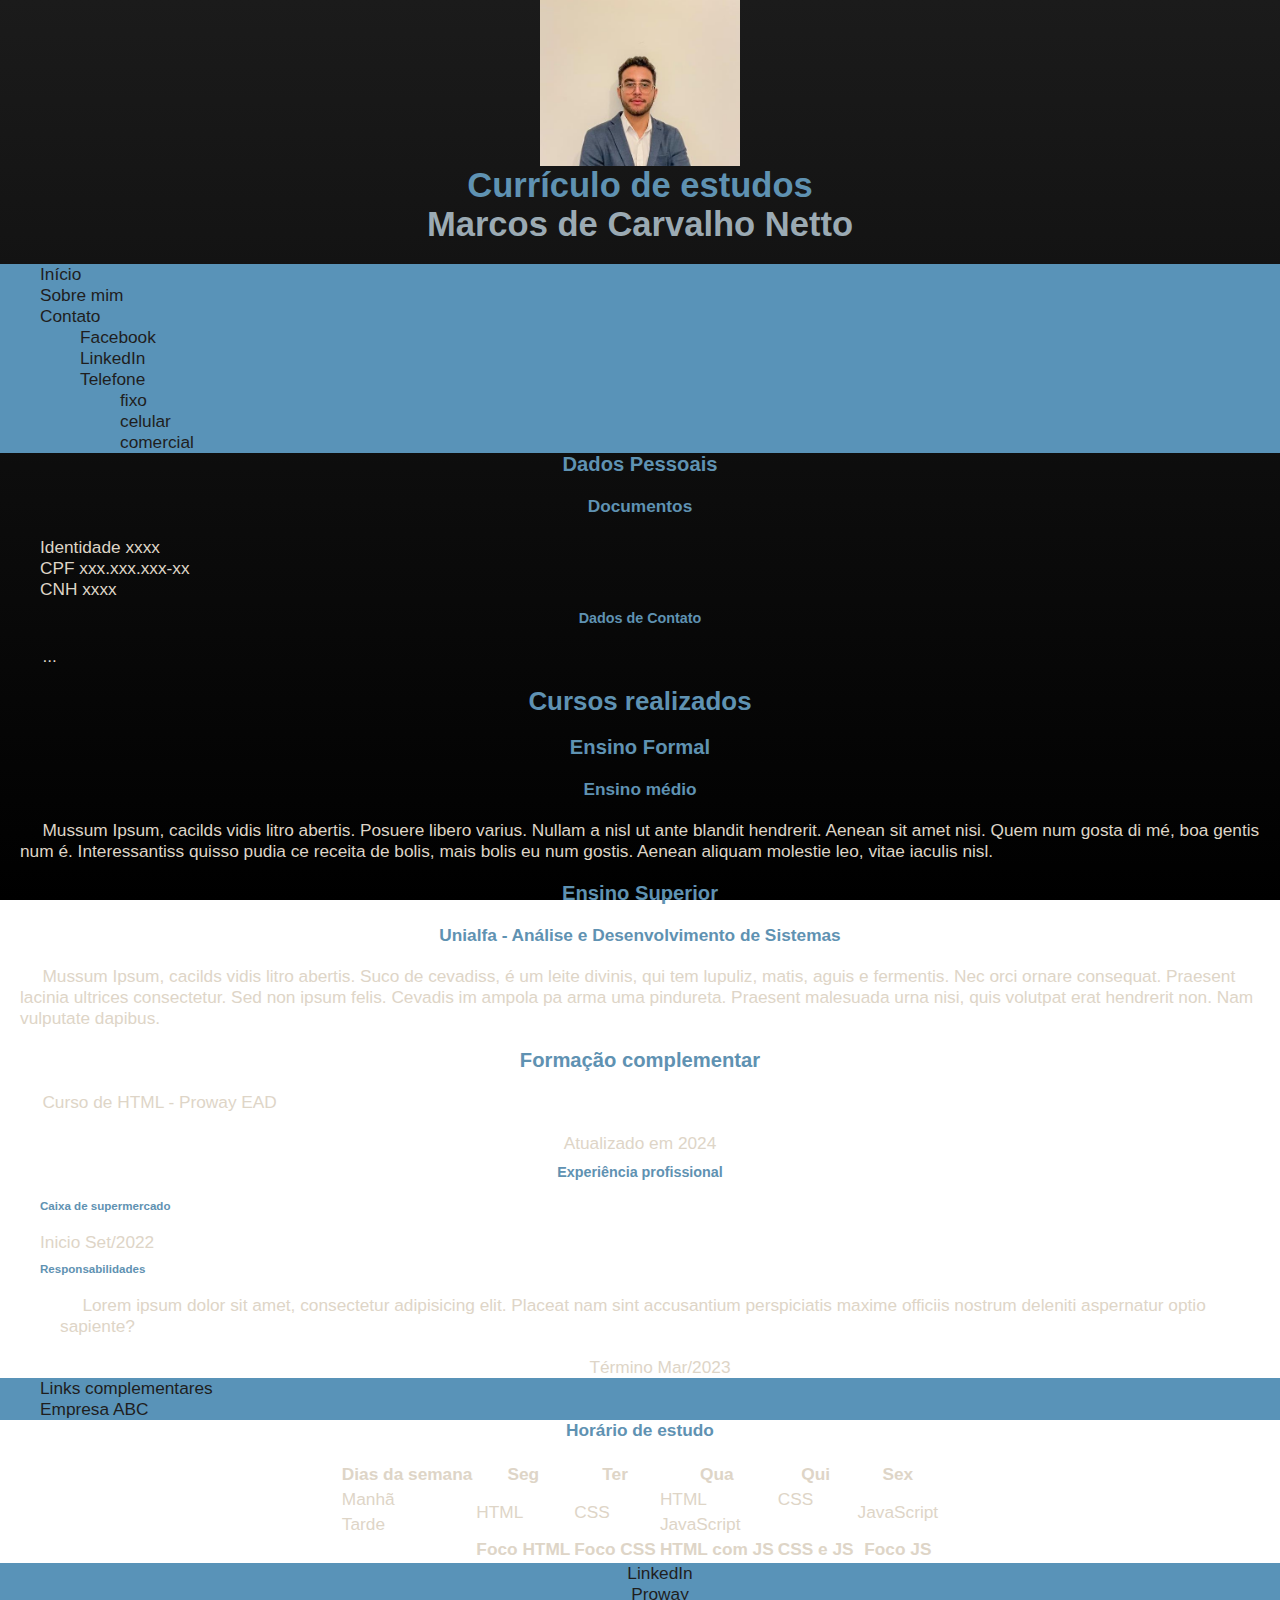
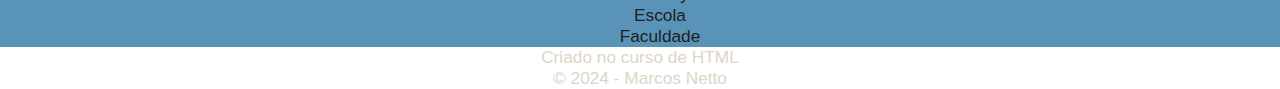
<file: index.html>
<!DOCTYPE html>
<html lang="pt-br">
<head>
    <meta charset="UTF-8">
    <meta name="viewport" content="width=device-width, initial-scale=1.0">
    <title>Currículo do Marcos</title>
    <link rel="stylesheet" href="Style/style.css">
</head>
<body>    
    <header id="inicio">
        <section>
            <picture>
                <source srcset="Images/mypicture.jpg" type="image/jpg">
                <img src="htttps://via.placeholder.com/200" alt="Foto de Marcos"
                width="200px">
            </picture>      
            <h1>
                Currículo de estudos <br>
                <span id="My-name">
                    Marcos de Carvalho Netto
                </span>
            </h1> 
        </section>
        <nav class="Barra-nav">    
            <ol>
                <li>
                    <a href="index.html">Início</a>
                </li>
                <li>
                    <a href="sobre.html ">Sobre mim</a>
                </li>
                <li>
                    <a href="contato.html">Contato</a>
                    <ul>
                        <li>
                            <a href="https://facebook.com">Facebook</a>
                        </li>
                        <li>
                            <a href="https://linkedin.com">LinkedIn</a>
                        </li>
                        <li>
                            Telefone
                            <ol>
                                <li>fixo</li>
                                <li>celular</li>
                                <li>comercial</li>
                            </ol>
                        </li>
                    </ul>
                </li>   
            </ol>
        </nav>
    </header>

    <section>
        <h3>
            Dados Pessoais
        </h3>
        <article>
            <h4>
                Documentos
            </h4>
            <ul>
                <li>Identidade xxxx</li>
                <li>CPF xxx.xxx.xxx-xx</li>
                <li>CNH xxxx</li>
            </ul>
        </article>
        <article class="contato">
            <h5>
                Dados de Contato
            </h5>
            <p>...</p>
        </article>
    </section>

    <main>
        <section class="cursos">
            <header>
                <h2>
                    Cursos realizados
                </h2>
            </header>
            <h3>
                Ensino Formal
            </h3>
            <article class="formal">
                
                <h4>
                Ensino médio
                </h4>
                <p>
                    Mussum Ipsum, cacilds vidis litro abertis. Posuere 
                    libero varius. Nullam a nisl ut ante blandit hendrerit. 
                    Aenean sit amet nisi. Quem num gosta di mé, boa gentis 
                    num é. Interessantiss quisso pudia ce receita de bolis, 
                    mais bolis eu num gostis. Aenean aliquam molestie leo, 
                    vitae iaculis nisl.
                </p>
            </article>
            <article class="superior">
                <h3>
                    Ensino Superior
                </h3>
                    
                <h4>
                Unialfa - Análise e 
                Desenvolvimento de Sistemas
                </h4>
                <p>
                    Mussum Ipsum, cacilds vidis litro abertis. Suco
                    de cevadiss, é um leite divinis, qui tem lupuliz, 
                    matis, aguis e fermentis. Nec orci ornare consequat.
                    Praesent lacinia ultrices consectetur. Sed non ipsum
                    felis. Cevadis im ampola pa arma uma pindureta. 
                    Praesent malesuada urna nisi, quis volutpat erat 
                    hendrerit non. Nam vulputate dapibus.
                </p> 
            </article> 
            <section class="complementar">
                <h3>
                    Formação complementar
                </h3>
                <p>
                    <span>Curso de HTML</span> - Proway EAD
                </p>
            </section>
        </section>
        <footer>
            Atualizado em 2024
        </footer>    
    </main>

    <aside class="exp">
        <h5>Experiência profissional</h5>
        <ol>
            <li>                
                <article>

                    <h6>Caixa de supermercado</h6>
                    
                    <header>
                        Inicio Set/2022
                    </header>
                    <section>
                        <h6>Responsabilidades</h6>
                        
                        <p>
                            Lorem ipsum dolor sit amet, consectetur adipisicing
                            elit. Placeat nam sint accusantium perspiciatis maxime
                            officiis nostrum deleniti aspernatur optio sapiente?
                        </p>
                    </section>
                    <footer>
                        Término Mar/2023
                    </footer>
                </article>
            </li>
        </ol>
        <nav>
            <ul>
                <li>
                    Links complementares
                </li>
                <li>
                    Empresa ABC
                </li>
            </ul>
        </nav>
    </aside>
    <aside class="tabela">
        <table>
            <caption>
                <h4>Horário de estudo</h4>
            </caption>
            <tr>
                <th>Dias da semana</th>
                <th>Seg</th>
                <th>Ter</th>
                <th>Qua</th>
                <th>Qui</th>
                <th>Sex</th>
            </tr>
            <tbody>
                <tr>
                    <td>Manhã</td>
                    <td rowspan="2">HTML</td>
                    <td rowspan="2">CSS</td>
                    <td>HTML</td>
                    <td>CSS</td>
                    <td rowspan="2">JavaScript</td>
                </tr>
                <tr>
                    <td>Tarde</td>
                    <td colspan="2">JavaScript</td>
                </tr>
            </tbody>
            <tfoot>
                <tr>
                    <th></th>
                    <th>Foco HTML</th>
                    <th>Foco CSS</th>
                    <th>HTML com JS</th>
                    <th>CSS e JS</th>
                    <th>Foco JS</th>
                </tr>
            </tfoot>
        </table>
    </aside>
    <footer>
        <nav class="Barra-nav">
            <ul>
                <li>
                    LinkedIn 
                </li>
                <li>
                    Proway 
                </li>
                <li>
                    Escola 
                </li>
                <li>
                    Faculdade 
                </li>
            </ul>
        </nav>
        Criado no curso de HTML <br>
        &copy; 2024 - Marcos Netto    
    </footer>   
</body>
</html>
</file>
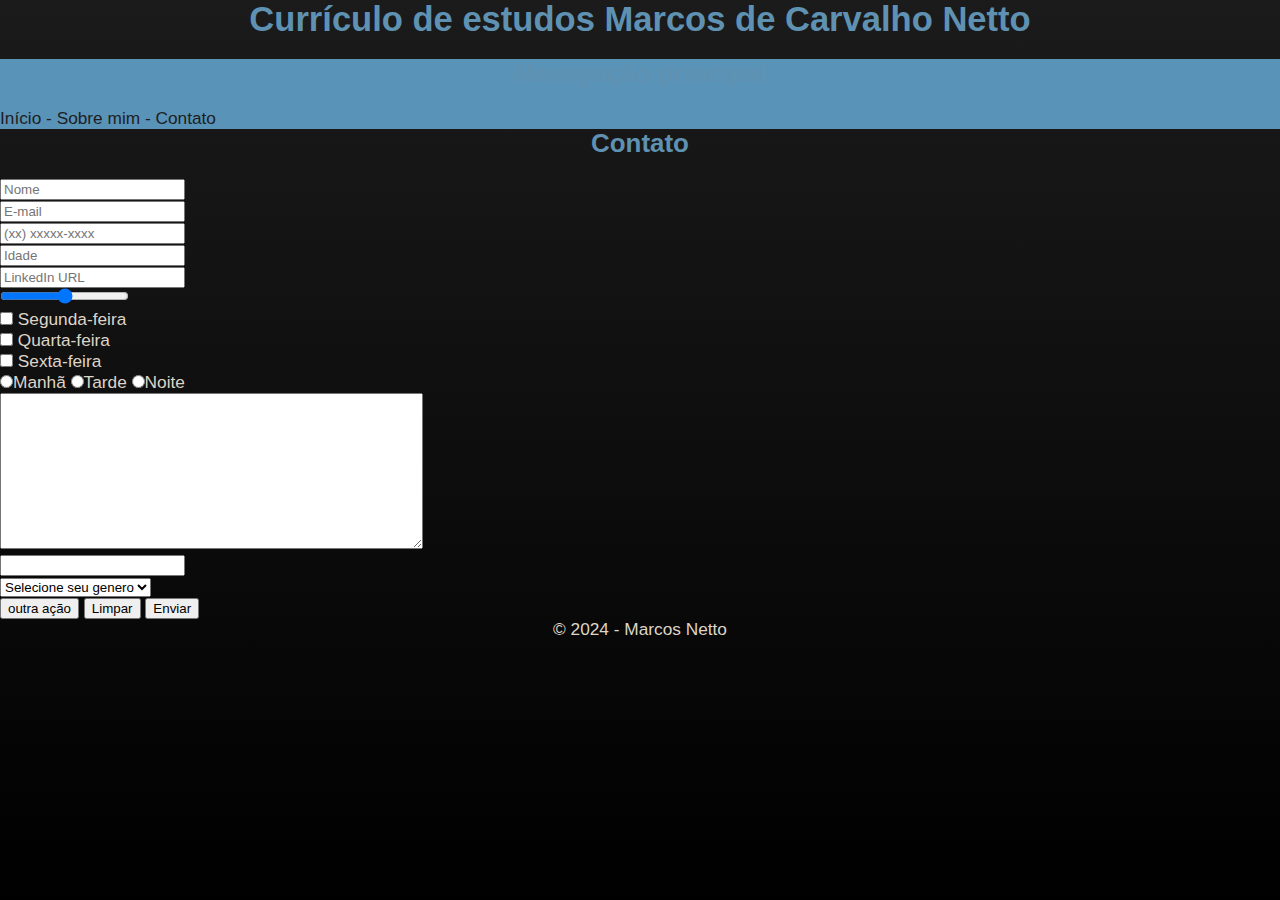
<file: contato.html>
<!DOCTYPE html>
<html lang="en">
<head>
    <meta charset="UTF-8">
    <meta name="viewport" content="width=, initial-scale=1.0">
    <title>Document</title>
    <link rel="stylesheet" href="Style/style.css">
</head>
<body>
    <header>
        <h1>
            Currículo de estudos 
            <span >
                Marcos de Carvalho Netto
            </span>
        </h1> 
        <nav>
            <h2>
                Navegação principal
            </h2>
            <span>
                <a href="index.html">Início</a>
            </span>
            -
            <span>
                <a href="sobre.html">Sobre mim</a>
            </span>
            -
            <span>
                <a href="contato.html">Contato</a>
            </span>
            
        </nav>
    </header>
    <main>
        <header>
            <h2>
                Contato
            </h2>            
        </header>

        <form action="post">
            <input type="text" name="nome" placeholder="Nome"><br>
            <input type="email" name="email" placeholder="E-mail"><br>
            <input type="tel" name="tel" placeholder="(xx) xxxxx-xxxx"><br>
            <input type="number" name="idade" placeholder="Idade"><br>
            <input type="url" name="linkedin" placeholder="LinkedIn URL"><br>
            <input type="range" name="urgencia" min="0" max="100" step="0.5"><br>
            <input type="checkbox" name="dia-da-semana" value="2"> Segunda-feira <br>
            <input type="checkbox" name="dia-da-semana" value="4"> Quarta-feira <br>
            <input type="checkbox" name="dia-da-semana" value="6"> Sexta-feira <br>
            <input type="radio" name="horario" value="manha">Manhã 
            <input type="radio" name="horario" value="tarde">Tarde 
            <input type="radio" name="horario" value="noite">Noite <br>
            <textarea name="comentario" id="" cols="50" rows="10"></textarea> <br>
            <input list="cidade" name="cidade">
            <datalist name="cidade" id="cidade">
                <option value="">Selecione a cidade</option>
                <option value="Goiania">Goiania</option>
                <option value="Florianópolis">Florianópolis</option>
            </datalist> <br>
            <select name="genero" id="">
                <option value="">Selecione seu genero</option>
                <option value="Masculino">Masculino</option>
                <option value="Feminino">Feminino</option>
            </select><br>
            <button type="button">outra ação</button>
            <button type="reset">Limpar</button>
            <button type="submit">Enviar</button>
        </form>
    </main>
    <footer>
        &copy; 2024 - Marcos Netto
    </footer>
    
</body>
</html>
</file>
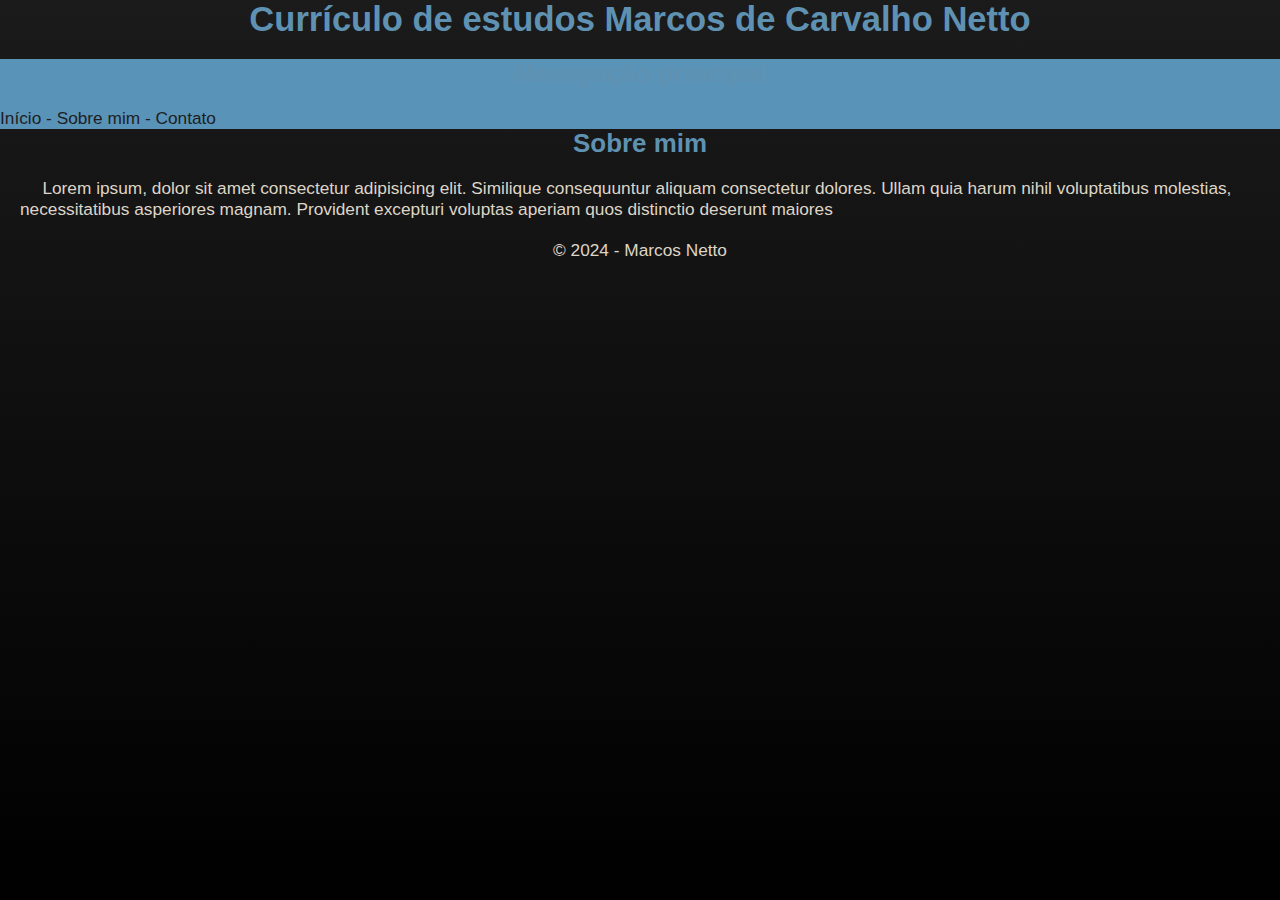
<file: sobre.html>
<!DOCTYPE html>
<html lang="en">
<head>
    <meta charset="UTF-8">
    <meta name="viewport" content="width=device-width, initial-scale=1.0">
    <title>Document</title>
    <link rel="stylesheet" href="Style/style.css">
</head>
<body>
    <header>
        <h1>
            Currículo de estudos 
            <span>
                Marcos de Carvalho Netto
            </span>
        </h1> 
        <nav>
            <h2>
                Navegação principal
            </h2>
            <span>
                <a href="index.html">Início</a>
            </span>
            -
            <span>
                <a href="sobre.html">Sobre mim</a>
            </span>
            -
            <span>
                <a href="contato.html">Contato</a>
            </span>
            
        </nav>
    </header>
    <main>
        <section>
            <header>
                <h2>Sobre mim</h2>
            </header>
            <p>
                Lorem ipsum, dolor sit amet consectetur adipisicing 
                elit. Similique consequuntur aliquam consectetur dolores. 
                Ullam quia harum nihil voluptatibus molestias, 
                necessitatibus asperiores magnam. Provident excepturi 
                voluptas aperiam quos distinctio deserunt maiores
            </p>
        </section>
    </main>
    <footer>
        &copy; 2024 - Marcos Netto
    </footer>    
</body>
</html>
</file>
<file: Style/style.css>
*{
    margin: 0px;
}
body{
    background-image: linear-gradient(to top ,rgb(0, 0, 0), rgb(27, 27, 27));
    color: rgb(222, 213, 199);
    background-attachment: fixed;
    font-family: 'Franklin Gothic Medium', 'Arial Narrow', Arial, sans-serif;
    font-size: 1.08rem;    
}
h1, h2, h3, h4, h5, h6{
    color: #5f92b2;
    margin-bottom: 20px;
}
h1, h2, h3, h4, h5{
    text-align: center;
}
a{
    text-decoration: none;
}
#My-name{
    color: #9baab3;
}
li{
    text-indent: 0rem;
}
 p{
    text-indent: 1.4rem;
    margin: 20px;
    text-align: start;
}
picture{    
    display: flex;
    justify-content: center;
    align-items: center;
}
footer{
    text-align: center;
}
.tabela{
    display: flex;
    justify-content: center;
}
.contato{
    text-align: center;
}
nav{
    color: rgb(31, 30, 30);
    background-color: #5993b8;
}

nav a{
    color: rgb(31, 30, 30);
}
ol, ul{
    list-style: none;
}
h6, h5{
    margin-top: 10px;
}
#inicio{
    box-sizing: border-box;
    
}
</file>
